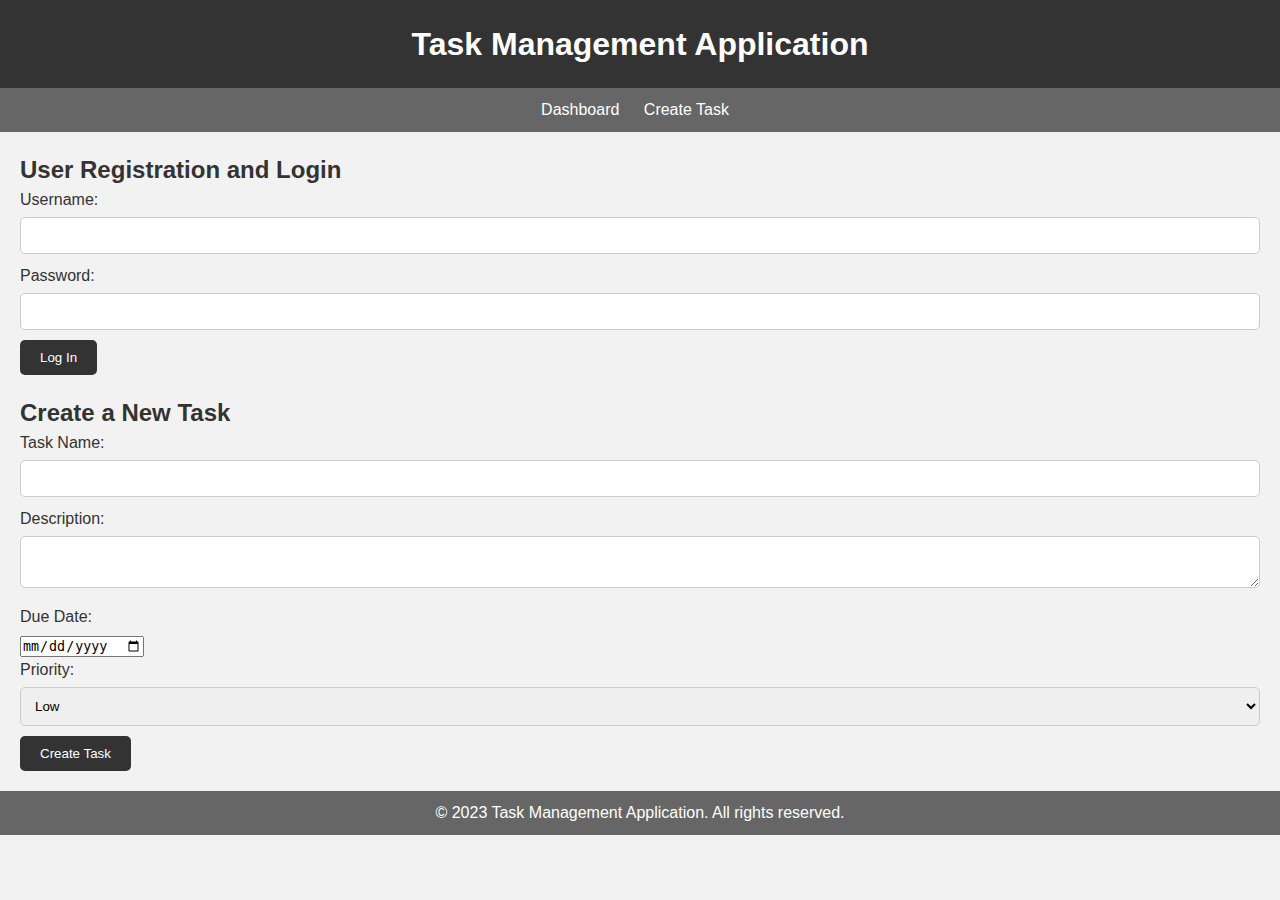
<file: index.html>
<!DOCTYPE html>
<html lang="en">
<head>
  <meta charset="UTF-8">
  <meta name="viewport" content="width=device-width, initial-scale=1.0">
  <title>Task Management Application</title>
  <link rel="stylesheet" href="styles.css"> <!-- Link your CSS file here -->
</head>
<body>
  <header>
    <h1>Task Management Application</h1>
  </header>

  <nav>
    <ul>
      <li><a href="dashboard.php">Dashboard</a></li>
      <li><a href="create_task.php">Create Task</a></li>
    </ul>
  </nav>

  <main>
    <h2>User Registration and Login</h2>
    <form action="login.php" method="POST">
      <label for="username">Username:</label>
      <input type="text" id="username" name="username" required>

      <label for="password">Password:</label>
      <input type="password" id="password" name="password" required>

      <input type="submit" value="Log In">
    </form>

    <h2>Create a New Task</h2>
    <form action="create_task.php" method="POST">
      <label for="task-name">Task Name:</label>
      <input type="text" id="task-name" name="task_name" required>

      <label for="description">Description:</label>
      <textarea id="description" name="description" required></textarea>

      <label for="due-date">Due Date:</label>
      <input type="date" id="due-date" name="due_date" required>

      <label for="priority">Priority:</label>
      <select id="priority" name="priority" required>
        <option value="low">Low</option>
        <option value="medium">Medium</option>
        <option value="high">High</option>
      </select>

      <input type="submit" value="Create Task">
    </form>


 
  </main>

  <footer>
    <p>&copy; 2023 Task Management Application. All rights reserved.</p>
  </footer>

  <script src="script.js"></script> <!-- Link your JavaScript file here -->
</body>
</html>
</file>
<file: styles.css>
body, h1, h2, p, ul, li, form, input, textarea, select {
  margin: 0;
  padding: 0;
  box-sizing: border-box;
}

body {
  font-family: Arial, sans-serif;
  background-color: #f2f2f2; 
  color: #333;
  line-height: 1.5;
}

header {
  background-color: #333;
  color: #fff;
  padding: 20px;
  text-align: center;
}

nav {
  background-color: #666;
  color: #fff;
  padding: 10px;
}

nav ul {
  list-style-type: none;
  text-align: center;
}

nav ul li {
  display: inline-block;
  margin-right: 10px;
}

nav ul li a {
  color: #fff;
  text-decoration: none;
  padding: 5px;
}

nav ul li a:hover {
  background-color: #999;
}

main {
  margin: 20px;
}

form {
  margin-bottom: 20px;
}

label {
  display: block;
  margin-bottom: 5px;
}

input[type="text"],
input[type="password"],
textarea,
select {
  width: 100%;
  padding: 10px;
  margin-bottom: 10px;
  border: 1px solid #ccc;
  border-radius: 5px;
}

input[type="submit"] {
  background-color: #333;
  color: #fff;
  padding: 10px 20px;
  border: none;
  border-radius: 5px;
  cursor: pointer;
}

input[type="submit"]:hover {
  background-color: #555;
}

footer {
  background-color: #666;
  color: #fff;
  padding: 10px;
  text-align: center;
}
</file>
